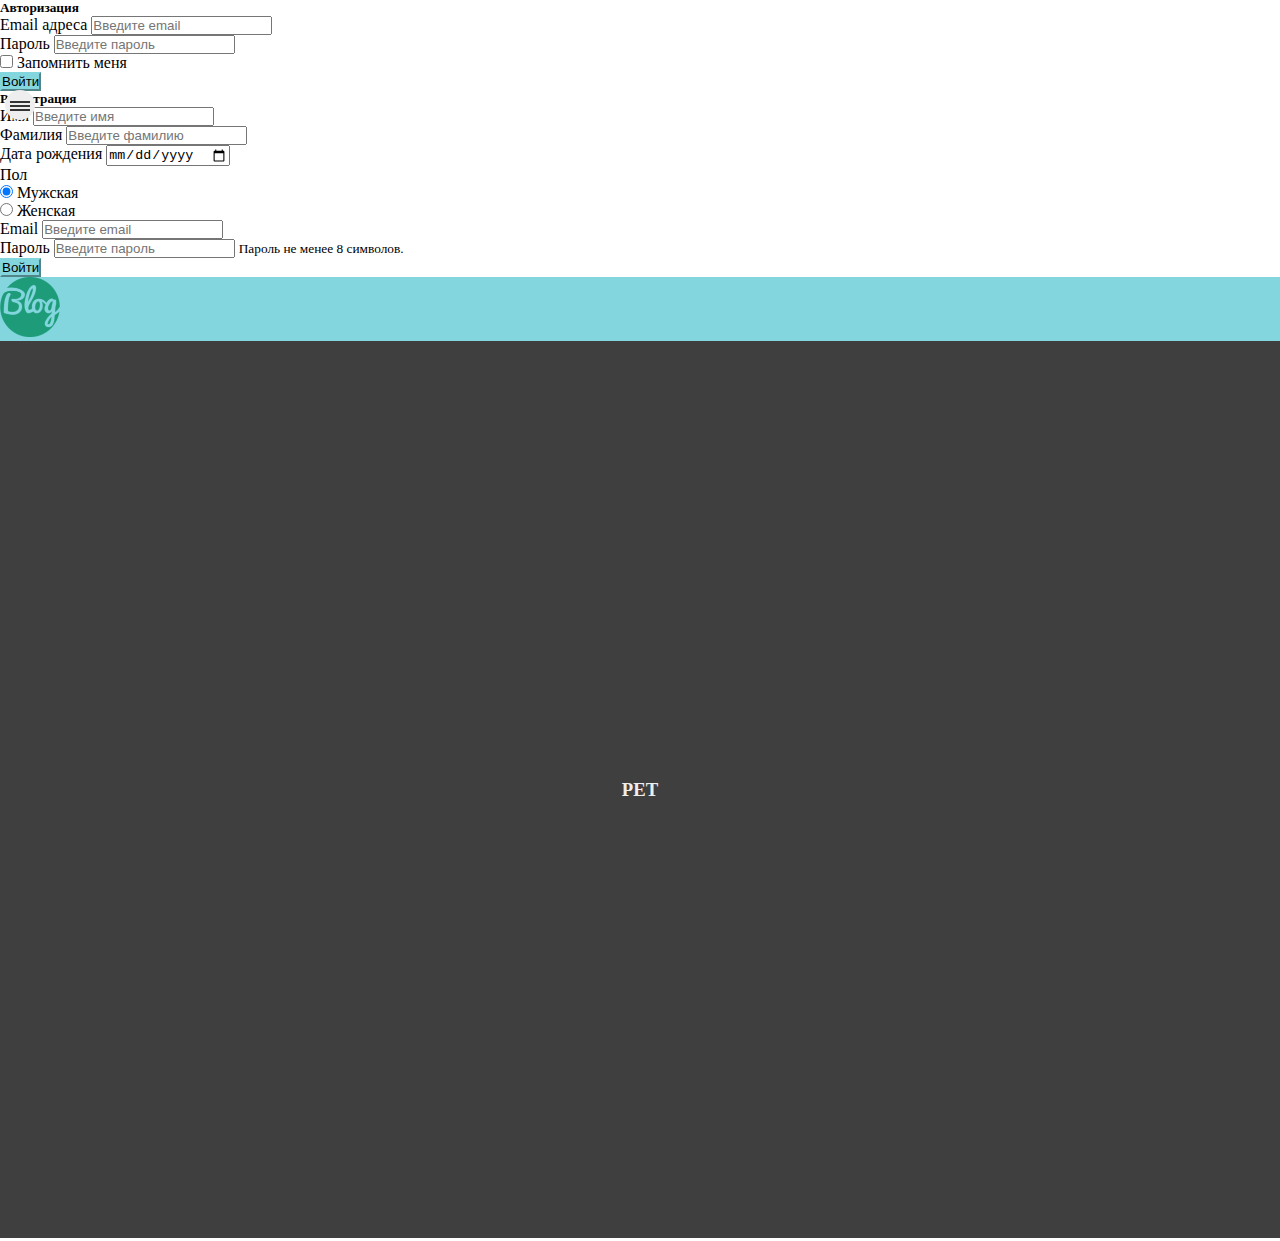
<file: about.html>
<!DOCTYPE html>
<html lang="en">

<head>
    <meta charset="UTF-8">
    <meta http-equiv="X-UA-Compatible" content="IE=edge">
    <meta name="viewport" content="width=device-width, initial-scale=1.0">
    <link href="https://cdn.jsdelivr.net/npm/bootstrap@5.0.1/dist/css/bootstrap.min.css" rel="stylesheet"
        integrity="sha384-+0n0xVW2eSR5OomGNYDnhzAbDsOXxcvSN1TPprVMTNDbiYZCxYbOOl7+AMvyTG2x" crossorigin="anonymous">

    <link rel="stylesheet" href="css/style.css">
    <title>Blog</title>
</head>

<body>
    <div class="menu">
        <a class="button"><span></span></a>
        <div class="menu-list">
            <a href="index.html">Главная</a>
            <a href="about.html">Инфо</a>
            <a href="profile.html">Профиль</a>
            <a href="" data-bs-toggle="modal" data-bs-target="#ModalLogin">Вход</a>
            <a href="" data-bs-toggle="modal" data-bs-target="#ModalRegistration">Регистрация</a>

        </div>


    </div>
    <div class="modal fade" id="ModalLogin" tabindex="-1" role="dialog" aria-labelledby="ModalButton"
        aria-hidden="true">
        <div class="modal-dialog  modal-dialog-centered" role="document">
            <div class="modal-content">
                <div class="modal-header">
                    <h5 class="modal-title" id="ModalLabel">Авторизация</h5>

                </div>
                <div class="modal-body">
                    <div class="container-fluid">
                        <form>
                            <div class="form-group">
                                <label for="InputEmail">Email адреса</label>
                                <input type="email" class="form-control" id="exampleInputEmail1"
                                    aria-describedby="emailHelp" placeholder="Введите email">
                            </div>
                            <div class="form-group">
                                <label for="InputPassword">Пароль</label>
                                <input type="password" class="form-control" id="InputPassword1"
                                    placeholder="Введите пароль">
                            </div>
                            <div class="form-check">
                                <input type="checkbox" class="form-check-input" id="CheckEnter">
                                <label class="form-check-label" for="CheckEnter">Запомнить меня</label>
                            </div>
                            <button type="submit" class="btn btn-primary">Войти</button>
                        </form>
                    </div>
                </div>
            </div>
        </div>
    </div>


    <div class="modal fade" id="ModalRegistration" tabindex="-1" role="dialog" aria-labelledby="ModalRegistration"
        aria-hidden="true">
        <div class="modal-dialog  modal-dialog-centered" role="document">
            <div class="modal-content">
                <div class="modal-header">
                    <h5 class="modal-title" id="ModalLabelReg">Регистрация</h5>

                </div>
                <div class="modal-body">
                    <div class="container-fluid">
                        <form>
                            <div class="form-group">
                                <label for="InputName">Имя</label>
                                <input type="name" class="form-control" id="InputName" aria-describedby="nameHelp"
                                    placeholder="Введите имя">
                            </div>
                            <div class="form-group">
                                <label for="InputSurname">Фамилия</label>
                                <input type="surname" class="form-control" id="InputSurname"
                                    aria-describedby="surnameHelp" placeholder="Введите фамилию">
                            </div>
                            <div class="form-group">
                                <label for="inputDate">Дата рождения</label>
                                <input type="date" class="form-control" id="InputDate" aria-describedby="dateHelp">
                            </div>
                            <div>
                                <label for="inputSex">Пол</label>
                            </div>
                            <div class="form-check form-check-inline">
                                <input class="form-check-input" type="radio" name="Radios" id="manRadios"
                                    value="option1" checked>
                                <label class="form-check-label" for="manRadios">
                                    Мужская
                                </label>
                            </div>
                            <div class="form-check form-check-inline">
                                <input class="form-check-input" type="radio" name="Radios" id="womanRadios"
                                    value="option2">
                                <label class="form-check-label" for="womanRadios">
                                    Женская
                                </label>
                            </div>
                            <div class="form-group">
                                <label for="InputEmail">Email</label>
                                <input type="email" class="form-control" id="InputEmail" placeholder="Введите email">
                            </div>
                            <div class="form-group">
                                <label for="InputPassword1">Пароль</label>
                                <input type="password" class="form-control" id="exampleInputPassword1"
                                    placeholder="Введите пароль">
                                <small id="passwordHelpBlock" class="form-text text-muted">
                                    Пароль не менее 8 символов.
                                </small>

                            </div>
                            <button type="submit" class="btn btn-primary">Войти</button>
                        </form>
                    </div>
                </div>
            </div>
        </div>
    </div>
    <div class="wrapper">

        <nav class="navbar">
            <div class="container-fluid d-flex justify-content-center">
                <a class="navbar-brand" href="index.html">
                    <img src="/img/logo.png" alt="" width="60" height="60" class="d-inline-block align-text-top">

                </a>
            </div>
        </nav>

        <div class="content">
            <section class="black">
                <div class="about">
                    <h3>PET</h3>

                </div>

            </section>
        </div>
    </div>
    <script src="script.js"></script>
    <script src="https://cdn.jsdelivr.net/npm/bootstrap@5.0.1/dist/js/bootstrap.bundle.min.js"
        integrity="sha384-gtEjrD/SeCtmISkJkNUaaKMoLD0//ElJ19smozuHV6z3Iehds+3Ulb9Bn9Plx0x4"
        crossorigin="anonymous"></script>



</body>

</html>
</file>
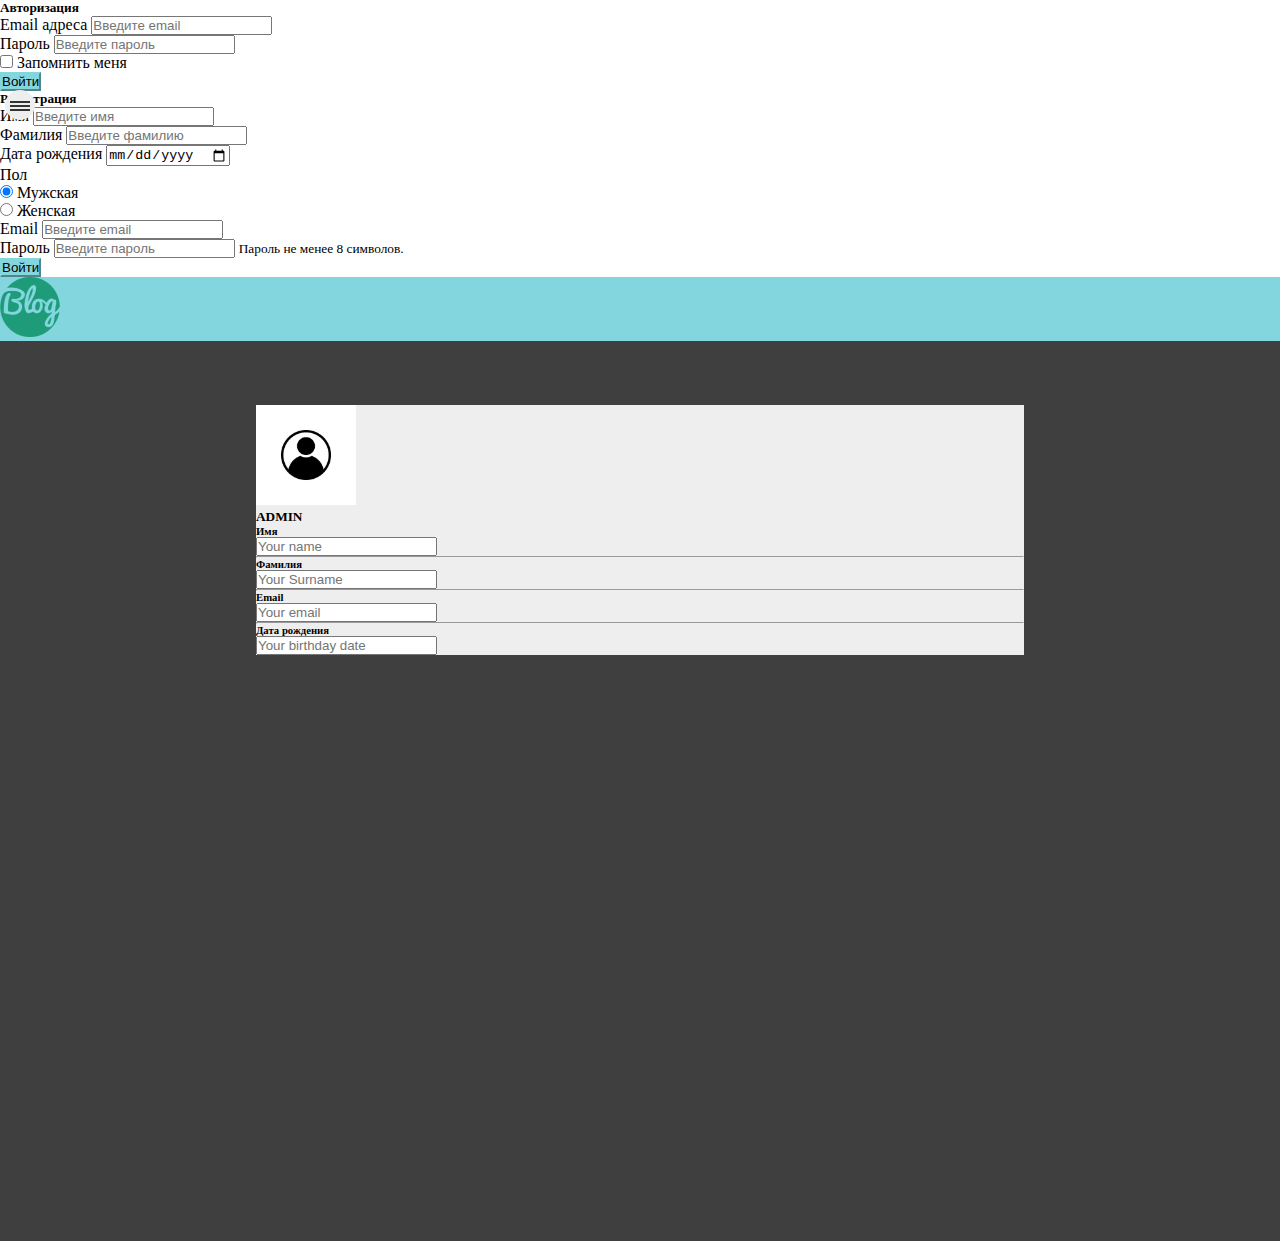
<file: profile.html>
<!DOCTYPE html>
<html lang="en">

<head>
    <meta charset="UTF-8">
    <meta http-equiv="X-UA-Compatible" content="IE=edge">
    <meta name="viewport" content="width=device-width, initial-scale=1.0">
    <link href="https://cdn.jsdelivr.net/npm/bootstrap@5.0.1/dist/css/bootstrap.min.css" rel="stylesheet"
        integrity="sha384-+0n0xVW2eSR5OomGNYDnhzAbDsOXxcvSN1TPprVMTNDbiYZCxYbOOl7+AMvyTG2x" crossorigin="anonymous">

    <link rel="stylesheet" href="css/style.css">
    <title>Blog</title>
</head>

<body>
    <div class="menu">
        <a class="button"><span></span></a>
        <div class="menu-list">
            <a href="index.html">Главная</a>
            <a href="about.html">Инфо</a>
            <a href="profile.html">Профиль</a>
            <a href="" data-bs-toggle="modal" data-bs-target="#ModalLogin">Вход</a>
            <a href="" data-bs-toggle="modal" data-bs-target="#ModalRegistration">Регистрация</a>

        </div>


    </div>
    <div class="modal fade" id="ModalLogin" tabindex="-1" role="dialog" aria-labelledby="ModalButton"
        aria-hidden="true">
        <div class="modal-dialog  modal-dialog-centered" role="document">
            <div class="modal-content">
                <div class="modal-header">
                    <h5 class="modal-title" id="ModalLabel">Авторизация</h5>

                </div>
                <div class="modal-body">
                    <div class="container-fluid">
                        <form>
                            <div class="form-group">
                                <label for="InputEmail">Email адреса</label>
                                <input type="email" class="form-control" id="exampleInputEmail1"
                                    aria-describedby="emailHelp" placeholder="Введите email">
                            </div>
                            <div class="form-group">
                                <label for="InputPassword">Пароль</label>
                                <input type="password" class="form-control" id="InputPassword1"
                                    placeholder="Введите пароль">
                            </div>
                            <div class="form-check">
                                <input type="checkbox" class="form-check-input" id="CheckEnter">
                                <label class="form-check-label" for="CheckEnter">Запомнить меня</label>
                            </div>
                            <button type="submit" class="btn btn-primary">Войти</button>
                        </form>
                    </div>
                </div>
            </div>
        </div>
    </div>


    <div class="modal fade" id="ModalRegistration" tabindex="-1" role="dialog" aria-labelledby="ModalRegistration"
        aria-hidden="true">
        <div class="modal-dialog  modal-dialog-centered" role="document">
            <div class="modal-content">
                <div class="modal-header">
                    <h5 class="modal-title" id="ModalLabelReg">Регистрация</h5>

                </div>
                <div class="modal-body">
                    <div class="container-fluid">
                        <form>
                            <div class="form-group">
                                <label for="InputName">Имя</label>
                                <input type="name" class="form-control" id="InputName" aria-describedby="nameHelp"
                                    placeholder="Введите имя">
                            </div>
                            <div class="form-group">
                                <label for="InputSurname">Фамилия</label>
                                <input type="surname" class="form-control" id="InputSurname"
                                    aria-describedby="surnameHelp" placeholder="Введите фамилию">
                            </div>
                            <div class="form-group">
                                <label for="inputDate">Дата рождения</label>
                                <input type="date" class="form-control" id="InputDate" aria-describedby="dateHelp">
                            </div>
                            <div>
                                <label for="inputSex">Пол</label>
                            </div>
                            <div class="form-check form-check-inline">
                                <input class="form-check-input" type="radio" name="Radios" id="manRadios"
                                    value="option1" checked>
                                <label class="form-check-label" for="manRadios">
                                    Мужская
                                </label>
                            </div>
                            <div class="form-check form-check-inline">
                                <input class="form-check-input" type="radio" name="Radios" id="womanRadios"
                                    value="option2">
                                <label class="form-check-label" for="womanRadios">
                                    Женская
                                </label>
                            </div>
                            <div class="form-group">
                                <label for="InputEmail">Email</label>
                                <input type="email" class="form-control" id="InputEmail" placeholder="Введите email">
                            </div>
                            <div class="form-group">
                                <label for="InputPassword1">Пароль</label>
                                <input type="password" class="form-control" id="exampleInputPassword1"
                                    placeholder="Введите пароль">
                                <small id="passwordHelpBlock" class="form-text text-muted">
                                    Пароль не менее 8 символов.
                                </small>

                            </div>
                            <button type="submit" class="btn btn-primary">Войти</button>
                        </form>
                    </div>
                </div>
            </div>
        </div>
    </div>
    <div class="wrapper">

        <nav class="navbar">
            <div class="container-fluid d-flex justify-content-center">
                <a class="navbar-brand" href="index.html">
                    <img src="/img/logo.png" alt="" width="60" height="60" class="d-inline-block align-text-top">

                </a>
            </div>
        </nav>

        <div class="content">

            <div class="main-profile">
                <div class="row gutters-sm">
                    <div class="col-md-4">
                        <div class="card">
                            <div class="card-body">
                                <div class="d-flex flex-column align-items-center text-center">
                                    <img src="img/avatar.png" class="rounded-circle" alt="" width="100px">
                                    <h5 class="card-title">ADMIN</h5>
                                </div>

                            </div>
                        </div>
                    </div>
                    <div class="col-md-8">
                        <div class="card">
                            <div class="card-body">
                                <div class="row">
                                    <div class="col-sm-3">
                                        <h6 class="mb-0">Имя</h6>
                                    </div>
                                    <div class="col-sm-9 text-secondary">
                                        <input type="name" class="form-control" readonly id="user-name"
                                            aria-describedby="nameHelp" placeholder="Your name">
                                    </div>
                                </div>
                                <hr>
                                <div class="row">
                                    <div class="col-sm-3">
                                        <h6 class="mb-0">Фамилия</h6>
                                    </div>
                                    <div class="col-sm-9 text-secondary">
                                        <input type="Sname" class="form-control" readonly id="user-Sname"
                                            aria-describedby="SnameHelp" placeholder="Your Surname">
                                    </div>
                                </div>
                                <hr>
                                <div class="row">
                                    <div class="col-sm-3">
                                        <h6 class="mb-0">Email</h6>
                                    </div>
                                    <div class="col-sm-9 text-secondary">
                                        <input type="email" class="form-control" readonly id="user-email"
                                            aria-describedby="emailHelp" placeholder="Your email">
                                    </div>
                                </div>
                                <hr>
                                <div class="row">
                                    <div class="col-sm-3">
                                        <h6 class="mb-0">Дата рождения</h6>
                                    </div>
                                    <div class="col-sm-9 text-secondary">
                                        <input type="email" class="form-control" readonly id="user-email"
                                            aria-describedby="emailHelp" placeholder="Your birthday date">
                                    </div>
                                </div>
                            </div>
                        </div>
                    </div>
                </div>
            </div>



        </div>
    </div>
    <script src="script.js"></script>
    <script src="https://cdn.jsdelivr.net/npm/bootstrap@5.0.1/dist/js/bootstrap.bundle.min.js"
        integrity="sha384-gtEjrD/SeCtmISkJkNUaaKMoLD0//ElJ19smozuHV6z3Iehds+3Ulb9Bn9Plx0x4"
        crossorigin="anonymous"></script>


    <script src="mvc/main.js" type="module"></script>
</body>

</html>
</file>
<file: css/style.css>
html,
body {
  box-sizing: border-box;
}

*,
*::after,
*::before {
  box-sizing: border-box;
  margin: 0;
  padding: 0;
}

section {
  display: flex;
  justify-content: center;
  align-items: center;
  height: 100vh;
  position: relative;
}
.wrapper {
  z-index: 50;
  transition: 0.5s;
}
.menu {
  position: fixed;
  left: 0;
  top: 0;
  height: 100vh;
  width: 30%;
  background-color: white;
  z-index: 99;
  transition: 0.5s;
  transform: translateX(-100%);
}
.menu-list {
  display: flex;
  align-items: center;
  justify-content: space-around;
  height: 50%;
  text-decoration: none;
  font-weight: 1000;
  flex-direction: column;
}
.menu-active {
  transform: translateX(0%);
}
.navbar {
  background-color: #83d6de;
}
.wrapper-active {
  transform: translateX(30%);
}
.button {
  display: block;
  height: 30px;
  width: 30px;
  background-color: #eeeeee;
  border-radius: 50%;
  position: absolute;
  right: -35px;
  top: 90px;
}
.button span {
  position: absolute;
  height: 2px;
  width: 20px;
  top: 50%;
  left: 18%;
  margin-left: 0px;
  background-color: #333;
}
.button span::after,
.button span::before {
  content: "";
  position: absolute;
  height: 2px;
  width: 20px;
  /* top: 50%; */

  margin-left: 0px;
  background-color: #333;
}
.button span::after {
  transition: 0.5s;
  transform: translateY(200%);
}
.button span::before {
  transition: 0.5s;
  transform: translateY(-200%);
}
.button-active span:before {
  -webkit-transform: rotate(45deg);
}
.button-active span::after {
  -webkit-transform: rotate(-45deg);
}
.button-active span {
  height: 0px;
}
.section-inner {
  width: 90%;
  height: 90%;
}
.section-comments {
  border-radius: 10px;
  height: 70%;
  position: relative;
}
.section-text {
  height: 100%;
  overflow: auto;
  position: relative;
}
.text {
}
.comments-title {
  border-bottom: 3px solid #3f3f3f;
}
.comment {
  background-color: #3f3f3f;
  border-radius: 10px;
  color: white;
  padding: 5px;
  margin: 5px;
  display: flex;
  flex-direction: row;
  justify-content: space-between;
}
.comment-date {
  font-size: 15px;
}
.comment-text {
  font-weight: 900;
}
.comment-input {
  position: absolute;
  bottom: 15px;
  left: 15px;
  width: 55%;
}
.comment-submit {
  position: absolute;
  bottom: 15px;
  padding: 6px;
  right: 10px;
  width: 100px;
}
.card-body {
  background-color: #eeeeee;
}
.menu-list a {
  height: 10%;
  border-bottom: 2px solid black;
  text-decoration: none;
  color: black;
  transition: 0.5s;
  font-weight: 500;
}
.menu-list a:hover {
  font-weight: 1000;
}
.add-post {
  background-color: #83d6de;
  padding: 5px;
  border-radius: 20px;
  transition: 0.5s;
}
.del-post {
  background-color: #de8383;
  padding: 5px;
  border-radius: 20px;
  transition: 0.5s;
}
.del-title {
  background-color: #de8383;
  padding: 5px;
  border-radius: 20px;
  transition: 0.5s;
  text-align: center;
  margin: 5px;
}
.del-title:hover {
  background-color: rgb(201, 93, 93);
  padding: 10px;
  cursor: pointer;
}
.add-post:hover {
  background-color: #5dc0c9;
  padding: 10px;
  cursor: pointer;
}
.del-post:hover {
  background-color: rgb(201, 93, 93);
  padding: 10px;
  cursor: pointer;
}

.modal-footer {
  justify-content: flex-start;
}
.btn-primary {
  background-color: #83d6de;
  border-color: #83d6de;
}
.modal-input-title {
  border-radius: 5px;
  padding: 7px;
}
.modal-input-text {
  border-radius: 5px;
  width: 100%;
  padding: 7px;
  height: 500px;
}
.modal-body h5 {
  font-size: 20px;
  padding: 10px;
  padding-left: 0px;
  font-weight: 700;
  border-bottom: solid 5px #83d6de;
}
.about {
  display: flex;
  flex-direction: column;
  align-items: center;
  padding: 10px;
}

.green {
  background-color: #53df83;
  color: #3f3f3f;
  border-bottom: white 3px solid;
}

.blue {
  background-color: #47d2e9;
  color: #3f3f3f;
  border-bottom: white 3px solid;
}

.white {
  background-color: #eeeeee;
  color: #3f3f3f;
}

.black {
  background-color: #3f3f3f;
  color: #eeeeee;
  border-bottom: white 3px solid;
}
.colors {
  display: flex;
  flex-direction: row;
}
.active-color {
  width: 60px !important;
  height: 60px !important;
}
.delete {
  position: absolute;
  right: 0;
  top: 0;
  background-color: red;
  color: white;
}
#black {
  background-color: #3f3f3f;
  width: 50px;
  height: 50px;
  transition: 0.5s;
}
#blue {
  background-color: #47d2e9;
  width: 50px;
  height: 50px;
  transition: 0.5s;
}
#green {
  background-color: #53df83;
  width: 50px;
  height: 50px;
  transition: 0.5s;
}
.main-profile {
  padding-left: 20%;
  padding-right: 20%;
  padding-top: 5%;
  color: black;
  background-color: #3f3f3f;
  height: 100vh;
}
@media (max-width: 800px) {
  .row {
    flex-wrap: nowrap;
    flex-direction: column;
  }
  .section-text {
    height: 50%;
  }
  .section-comments {
    height: 50%;
  }
  .col-8 {
    width: 100%;
  }
  .col-4 {
    width: 100%;
  }
}
</file>
